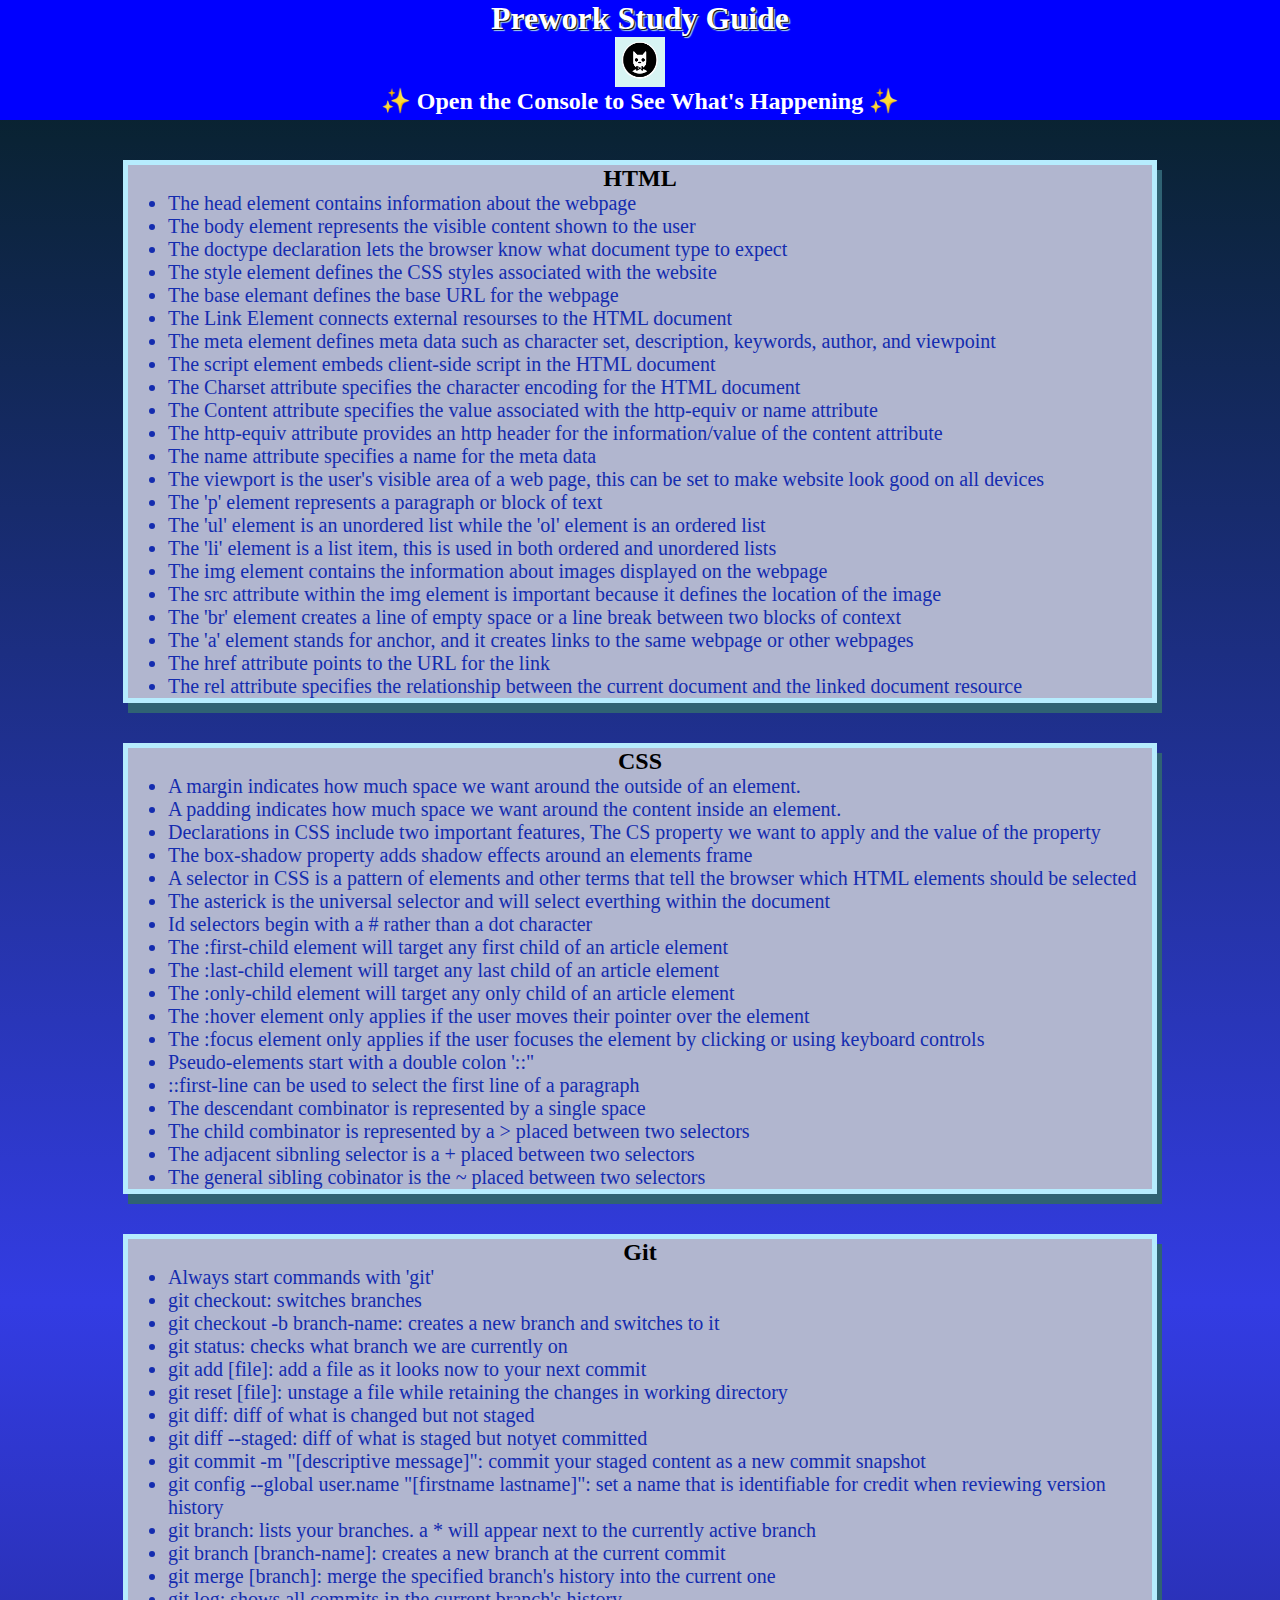
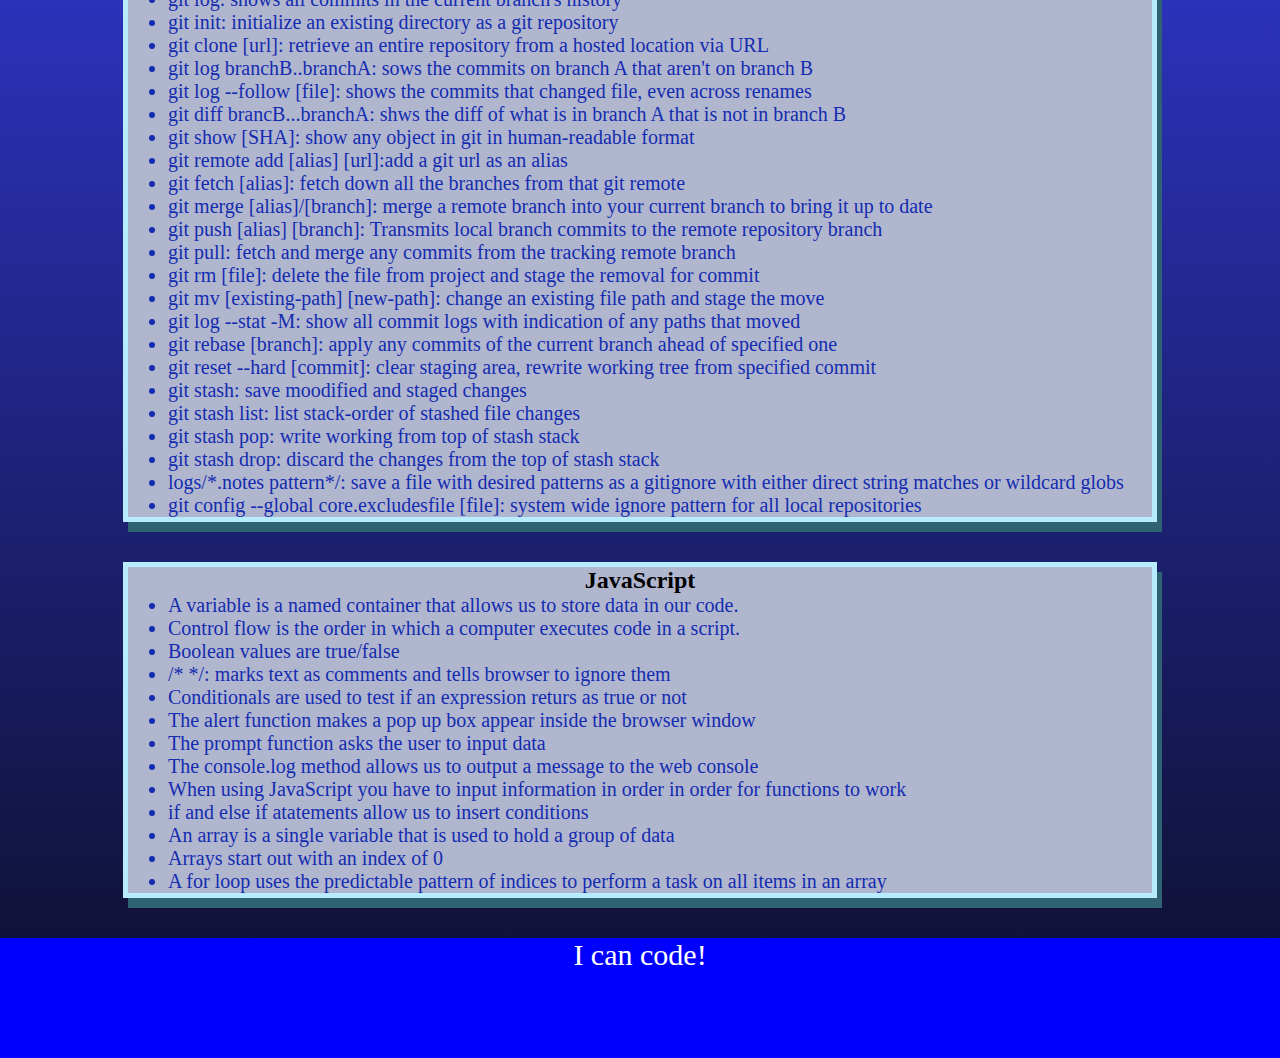
<file: prework-study-guide/index.html>
<!DOCTYPE html>
<html lang="en">
  <head>
    <meta charset="UTF-8" />
    <meta http-equiv="X-UA-Compatible" content="IE=edge" />
    <meta name="viewport" content="width=device-width, initial-scale=1.0" />
    <link rel="stylesheet" href="./assets/style.css">
    <title>Prework Study Guide</title>
  </head>
  <body>
    <header id="top">
      <h1>Prework Study Guide</h1>
      <img src="./assets/bowtie-cat.png" alt="Profile image of cat wearing a bow tie." />
      <h2>✨ Open the Console to See What's Happening ✨</h2>
    </header>
    <main>
      <section class="card" id="html-section">
        <h2> HTML</h2>
        <ul>
          <li>The head element contains information about the webpage</li>
          <li>The body element represents the visible content shown to the user</li>
          <li>The doctype declaration lets the browser know what document type to expect</li>
          <li>The style element defines the CSS styles associated with the website</li>
          <li>The base elemant defines the base URL for the webpage</li>
          <li>The Link Element connects external resourses to the HTML document</li>
          <li>The meta element defines meta data such as character set, description, keywords, author, and viewpoint</li>
          <li>The script element embeds client-side script in the HTML document</li>
          <li> The Charset attribute specifies the character encoding for the HTML document</li>
          <li>The Content attribute specifies the value associated with the http-equiv or name attribute</li>
          <li>The http-equiv attribute provides an http header for the information/value of the content attribute</li>
          <li>The name attribute specifies a name for the meta data</li>
          <li>The viewport is the user's visible area of a web page, this can be set to make website look good on all devices</li>
          <li>The 'p' element represents a paragraph or block of text</li>
          <li>The 'ul' element is an unordered list while the 'ol' element is an ordered list</li>
          <li>The 'li' element is a list item, this is used in both ordered and unordered lists</li>
          <li>The img element contains the information about images displayed on the webpage</li>
          <li>The src attribute within the img element is important because it defines the location of the image</li>
          <li>The 'br' element creates a line of empty space or a line break between two blocks of context</li>
          <li>The 'a' element stands for anchor, and it creates links to the same webpage or other webpages</li>
          <li>The href attribute points to the URL for the link</li>
          <li>The rel attribute specifies the relationship between the current document and the linked document resource</li>
        </ul>

      </section>

      <section class="card" id="css-section">
        <h2>CSS</h2>
        <ul>

          <li>A margin indicates how much space we want around the outside of an element.</li>
          <li>A padding indicates how much space we want around the content inside an element.</li>
          <li>Declarations in CSS include two important features, The CS property we want to apply and the value of the property</li>
          <li>The box-shadow property adds shadow effects around an elements frame</li>
          <li>A selector in CSS is a pattern of elements and other terms that tell the browser which HTML elements should be selected</li>
          <li>The asterick is the universal selector and will select everthing within the document</li>
          <li>Id selectors begin with a # rather than a dot character</li>
          <li>The :first-child element will target any first child of an article element</li>
          <li>The :last-child element will target any last child of an article element</li>
          <li>The :only-child element will target any only child of an article element</li>
          <li>The :hover element only applies if the user moves their pointer over the element</li>
          <li>The :focus element only applies if the user focuses the element by clicking or using keyboard controls</li>
          <li>Pseudo-elements start with a double colon '::"</li>
          <li>::first-line can be used to select the first line of a paragraph</li>
          <li>The descendant combinator is represented by a single space</li>
          <li>The child combinator is represented by a > placed between two selectors</li>
          <li>The adjacent sibnling selector is a + placed between two selectors</li>
          <li>The general sibling cobinator is the ~ placed between two selectors</li>

        </ul>

      </section>

      <section class="card" id="git-section">
        <h2>Git</h2>
        <ul>
          <li>Always start commands with 'git'</li>
          <li>git checkout: switches branches</li>
          <li>git checkout -b branch-name: creates a new branch and switches to it</li>
          <li>git status: checks what branch we are currently on</li>
          <li>git add [file]: add a file as it looks now to your next commit</li>
          <li>git reset [file]: unstage a file while retaining the changes in working directory</li>
          <li>git diff: diff of what is changed but not staged</li>
          <li>git diff --staged: diff of what is staged but notyet committed</li>
          <li>git commit -m "[descriptive message]": commit your staged content as a new commit snapshot</li>
          <li>git config --global user.name "[firstname lastname]": set a name that is identifiable for credit when reviewing version history</li>
          <li>git branch: lists your branches. a * will appear next to the currently active branch</li>
          <li>git branch [branch-name]: creates a new branch at the current commit</li>
          <li>git merge [branch]: merge the specified branch's history into the current one</li>
          <li>git log: shows all commits in the current branch's history</li>
          <li>git init: initialize an existing directory as a git repository</li>
          <li>git clone [url]: retrieve an entire repository from a hosted location via URL</li>
          <li>git log branchB..branchA: sows the commits on branch A that aren't on branch B</li>
          <li>git log --follow [file]: shows the commits that changed file, even across renames</li>
          <li>git diff brancB...branchA: shws the diff of what is in branch A that is not in branch B</li>
          <li>git show [SHA]: show any object in git in human-readable format</li>
          <li>git remote add [alias] [url]:add a git url as an alias</li>
          <li>git fetch [alias]: fetch down all the branches from that git remote</li>
          <li>git merge [alias]/[branch]: merge a remote branch into your current branch to bring it up to date</li>
          <li>git push [alias] [branch]: Transmits local branch commits to the remote repository branch</li>
          <li>git pull: fetch and merge any commits from the tracking remote branch</li>
          <li>git rm [file]: delete the file from project and stage the removal for commit</li>
          <li>git mv [existing-path] [new-path]: change an existing file path and stage the move</li>
          <li>git log --stat -M: show all commit logs with indication of any paths that moved</li>
          <li>git rebase [branch]: apply any commits of the current branch ahead of specified one</li>
          <li>git reset --hard [commit]: clear staging area, rewrite working tree from specified commit</li>
          <li>git stash: save moodified and staged changes</li>
          <li>git stash list: list stack-order of stashed file changes</li>
          <li>git stash pop: write working from top of stash stack</li>
          <li>git stash drop: discard the changes from the top of stash stack</li>
          <li>logs/*.notes pattern*/: save a file with desired patterns as a gitignore with either direct string matches or wildcard globs</li>
          <li>git config --global core.excludesfile [file]: system wide ignore pattern for all local repositories</li>
        </ul>

      </section>

      <section class="card" id="javascript-section">
        <h2>JavaScript</h2>
        <ul>
          <li>A variable is a named container that allows us to store data in our code.</li>
          <li>Control flow is the order in which a computer executes code in a script. </li>
          <li>Boolean values are true/false</li>
          <li>/* */: marks text as comments and tells browser to ignore them</li>
          <li>Conditionals are used to test if an expression returs as true or not</li>
          <li>The alert function makes a pop up box appear inside the browser window</li>
          <li>The prompt function asks the user to input data</li>
          <li>The console.log method allows us to output a message to the web console</li>
          <li>When using JavaScript you have to input information in order in order for functions to work</li>
          <li> if and else if atatements allow us to insert conditions</li>
          <li>An array is a single variable that is used to hold a group of data</li>
          <li>Arrays start out with an index of 0</li>
          <li>A for loop uses the predictable pattern of indices to perform a task on all items in an array</li>
        </ul>

      </section>
    </main>

    <footer>
      <p>I can code!</p>
    </footer>
    <script src="./assets/script.js"></script>
  </body>
</html>
</file>
<file: prework-study-guide/assets/style.css>
* {
    margin: 0;
    padding: 0;
}
header,
footer {
    width: 100%;
    height: 120px;
    background-color: blue;
    color: white;
}
h1,
h2 {
    text-align: center;
    font-family: Garamond;
}
img {
    display: block;
    height: 50px;
    width: 50px;
    margin-left: auto;
    margin-right: auto;
}
ul {
    padding-left: 40px;
    font-size: 20px;
    color: #142caf;
}
p {
    text-align: center;
    font-size: 30px;
  }
  .card {
    width: 80%;
    margin: 40px auto;
    border: 5px solid #B6ECFE;
    box-shadow: 5px 10px #2F6273;
    background-color: #B1B6CF ;
  }
  Body {
    background-color: #657CFA  ;
    background: rgb(13,14,40);
    background: linear-gradient(0deg, rgba(13,14,40,1) 0%, rgba(51,60,227,1) 51%, rgba(5,32,32,1) 100%);
  }
  H1 {
    font-family: Papyrus;
    text-shadow: 1px 1px 1px black, 2px 2px 1px #B6ECFE
  }
  footer {
    font-family: papyrus ;
  }
</file>
